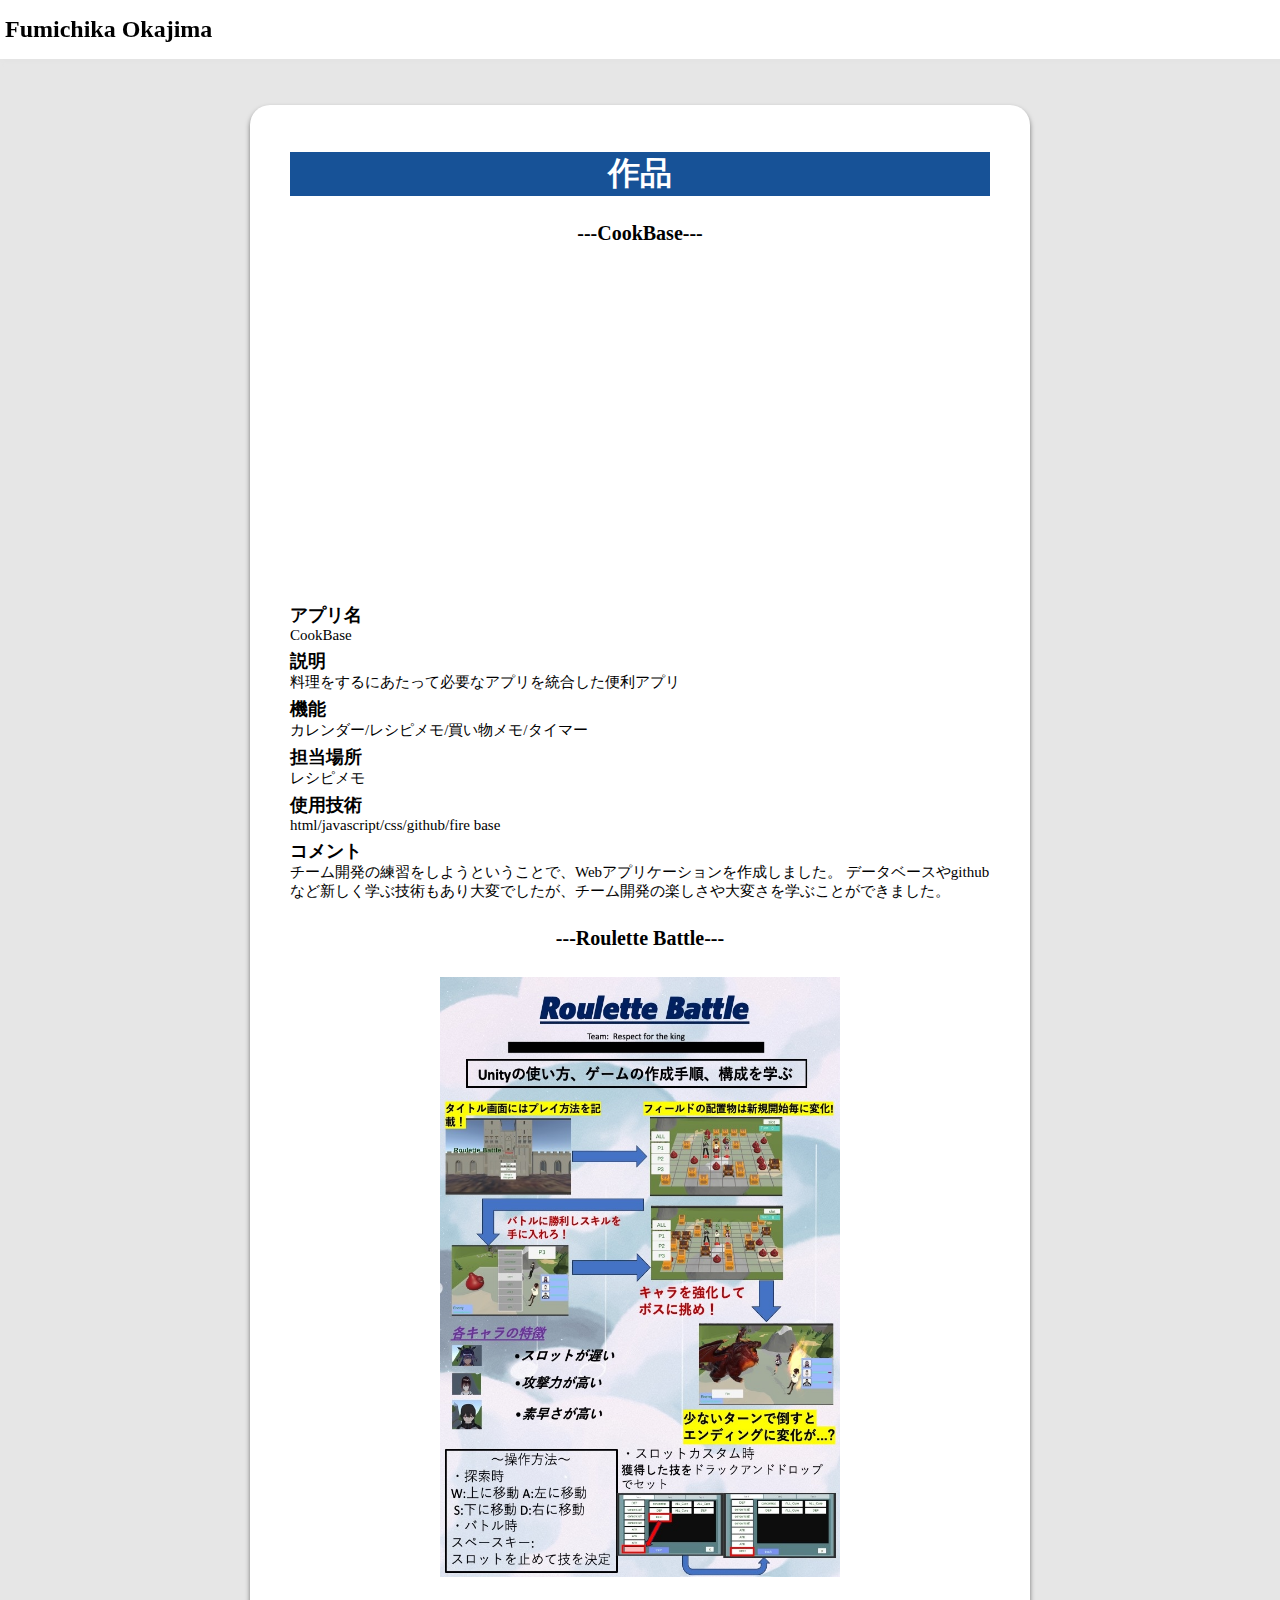
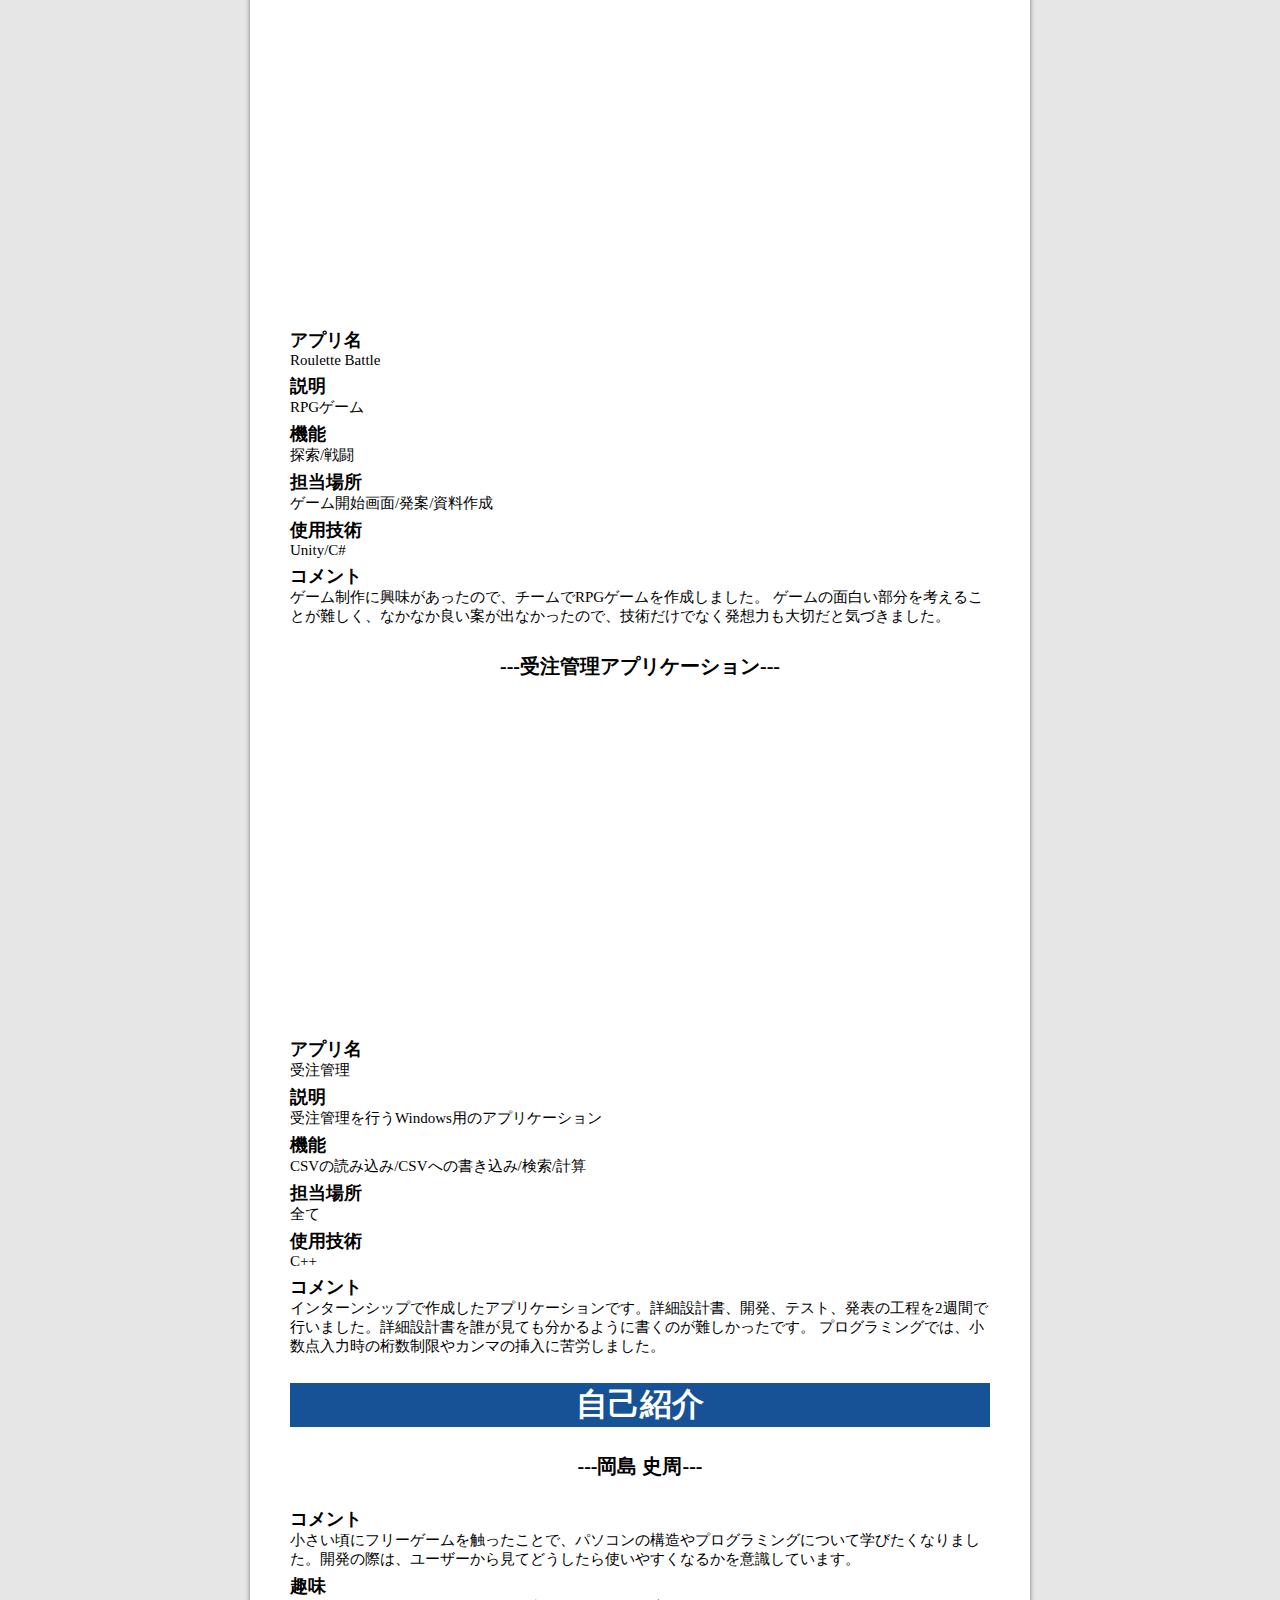
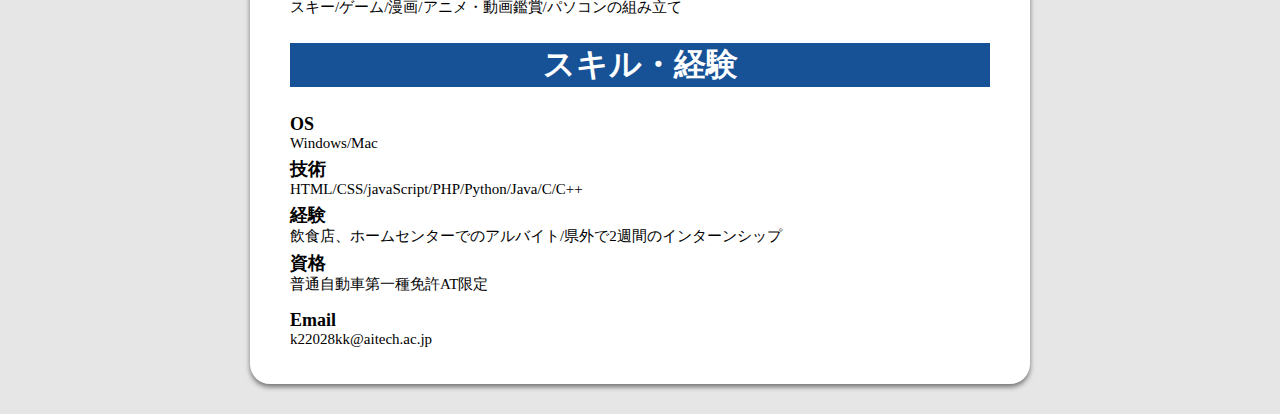
<file: index.html>
<!DOCTYPE html>
<html>
    <head>
        <title>Okajima-portfolio</title>
        <meta charset="utf-8">
        <meta name="viewport" content="width=device-width">
        <link rel="stylesheet" href="index.css" />
        <link href="https://fonts.googleapis.com/css?family=IM+Fell+DW+Pica+SC rel="stylesheet">
    </head>
    <body>
    <div id="layout">
        <!-- Header -->
            <header>
                <div class="header-area">
                    <h1 class="sitename">Fumichika Okajima</h1>
                    <!-- <div class="hamburger">
                        <span></span>
                        <span></span>
                        <span></span>
                    </div>
                </div>
                <ul class="slide-menu">
                    <li><a href="#one" class="menu-link">作品</a></li>
                    <li><a href="#two" class="menu-link">自己紹介</a></li>
                </ul> -->
            </header>
        
        <!--Portfolio main-->
        <main class="main">
        
            
            <!-- One -->
            <section id="one" class="main-special">
            <div class="container">
                <!--画像入れるかも-->
                <div class="content">
                    <header class="major">
                        <h2>作品</h2>
                    </header>
                    <h4>---CookBase---</h4>
                    <div class="video-container">
                        <iframe width="560" height="315" src="https://www.youtube-nocookie.com/embed/cvB7L-ItvjM?si=ZXnMxJGHI5WDDn2X" title="YouTube video player" frameborder="0" allow="accelerometer; autoplay; clipboard-write; encrypted-media; gyroscope; picture-in-picture; web-share" referrerpolicy="strict-origin-when-cross-origin" allowfullscreen></iframe>
                    <!-- <video ></video> -->
                    </div>
                    <dl class="works1">
                        <dt>アプリ名</dt>
                        <dd>CookBase</dd>
                        <dt>説明</dt>
                        <dd>料理をするにあたって必要なアプリを統合した便利アプリ</dd>
                        <dt>機能</dt>
                        <dd>カレンダー/レシピメモ/買い物メモ/タイマー</dd>
                        <dt>担当場所</dt>
                        <dd>レシピメモ</dd>
                        <dt>使用技術</dt>
                        <dd>html/javascript/css/github/fire base</dd>
                        <dt>コメント</dt>
                        <dd id="aaa">チーム開発の練習をしようということで、Webアプリケーションを作成しました。
                            データベースやgithubなど新しく学ぶ技術もあり大変でしたが、チーム開発の楽しさや大変さを学ぶことができました。
                        </dd>
                    </dl>
                </div>

                <div class="content">
                    <h4>---Roulette Battle---</h4>
                    <p style="text-align: center;">
                    <img src="poster.jpg" width="400" height="600">
                    </p>
                    <div class="video-container">
                        <iframe width="560" height="315" src="https://www.youtube-nocookie.com/embed/eWlhloFVvBI?si=Sjusy8UwsOHWZEC1" title="YouTube video player" frameborder="0" allow="accelerometer; autoplay; clipboard-write; encrypted-media; gyroscope; picture-in-picture; web-share" referrerpolicy="strict-origin-when-cross-origin" allowfullscreen></iframe>
                    <!-- <video  controls></video> -->
                    </div>
                        <dl class="works1">
                            <dt>アプリ名</dt>
                            <dd>Roulette Battle</dd>
                            <dt>説明</dt>
                            <dd>RPGゲーム</dd>
                            <dt>機能</dt>
                            <dd>探索/戦闘</dd>
                            <dt>担当場所</dt>
                            <dd>ゲーム開始画面/発案/資料作成</dd>
                            <dt>使用技術</dt>
                            <dd>Unity/C#</dd>
                            <dt>コメント</dt>
                            <dd>ゲーム制作に興味があったので、チームでRPGゲームを作成しました。
                                ゲームの面白い部分を考えることが難しく、なかなか良い案が出なかったので、技術だけでなく発想力も大切だと気づきました。
                            </dd>
                        </dl>
                </div>

                <div class="content">
                    <h4>---受注管理アプリケーション---</h4>
                    <div class="video-container">
                        <iframe width="560" height="315" src="https://www.youtube-nocookie.com/embed/3fkTshbw0X0?si=FvB3KxmXkaBhEKug" title="YouTube video player" frameborder="0" allow="accelerometer; autoplay; clipboard-write; encrypted-media; gyroscope; picture-in-picture; web-share" referrerpolicy="strict-origin-when-cross-origin" allowfullscreen></iframe>
                    <!-- <video  controls></video> -->
                    </div>
                        <dl class="works1">
                            <dt>アプリ名</dt>
                            <dd>受注管理</dd>
                            <dt>説明</dt>
                            <dd>受注管理を行うWindows用のアプリケーション</dd>
                            <dt>機能</dt>
                            <dd>CSVの読み込み/CSVへの書き込み/検索/計算</dd>
                            <dt>担当場所</dt>
                            <dd>全て</dd>
                            <dt>使用技術</dt>
                            <dd>C++</dd>
                            <dt>コメント</dt>
                            <dd>インターンシップで作成したアプリケーションです。詳細設計書、開発、テスト、発表の工程を2週間で行いました。詳細設計書を誰が見ても分かるように書くのが難しかったです。
                                プログラミングでは、小数点入力時の桁数制限やカンマの挿入に苦労しました。</dd>
                        </dl>
                </div>
            </div>
            </section>

            <!--　two -->
            <section id="two" class="main-special">
                <div class="container">
                        <div class="content">
                            <header class="major">
                                <h2>自己紹介</h2>
                            </header>
                            <h4>---岡島 史周---</h4>
                            <dl>
                                <dt>コメント</dt>
                                <dd>小さい頃にフリーゲームを触ったことで、パソコンの構造やプログラミングについて学びたくなりました。開発の際は、ユーザーから見てどうしたら使いやすくなるかを意識しています。</dd>
                                <dt>趣味</dt>
                                <dd>スキー/ゲーム/漫画/アニメ・動画鑑賞/パソコンの組み立て</dd>
                            </dl>
                        </div>
                    </div>
            </section>

            <!-- Three -->
             <section id="three" class="main-special">
                <div class="container">
                    <!--画像入れるかも-->
                    <div class="content">
                        <header class="major">
                            <h2>スキル・経験</h2>
                        </header>
                        <dl>
                            <dt>OS</dt>
                            <dd>Windows/Mac</dd>
                            <dt>技術</dt>
                            <dd>HTML/CSS/javaScript/PHP/Python/Java/C/C++</dd>
                            <dt>経験</dt>
                            <dd>飲食店、ホームセンターでのアルバイト/県外で2週間のインターンシップ</dd>
                            <dt>資格</dt>
                            <dd>普通自動車第一種免許AT限定</dd>
                        </dl>
                    </div>
                </div>
             </section>

             <!-- Footer -->
            <footer>
                <dl class="icons">
                    <dt>Email</dt>
                    <dd>k22028kk@aitech.ac.jp</dd>
                </dl>
                <ul class="copyright">
    
                </ul>
            </footer>
        </main>

        <!--Scripts-->
        <script src="index.js"></script>
    </div>
    </body>
</html>
</file>
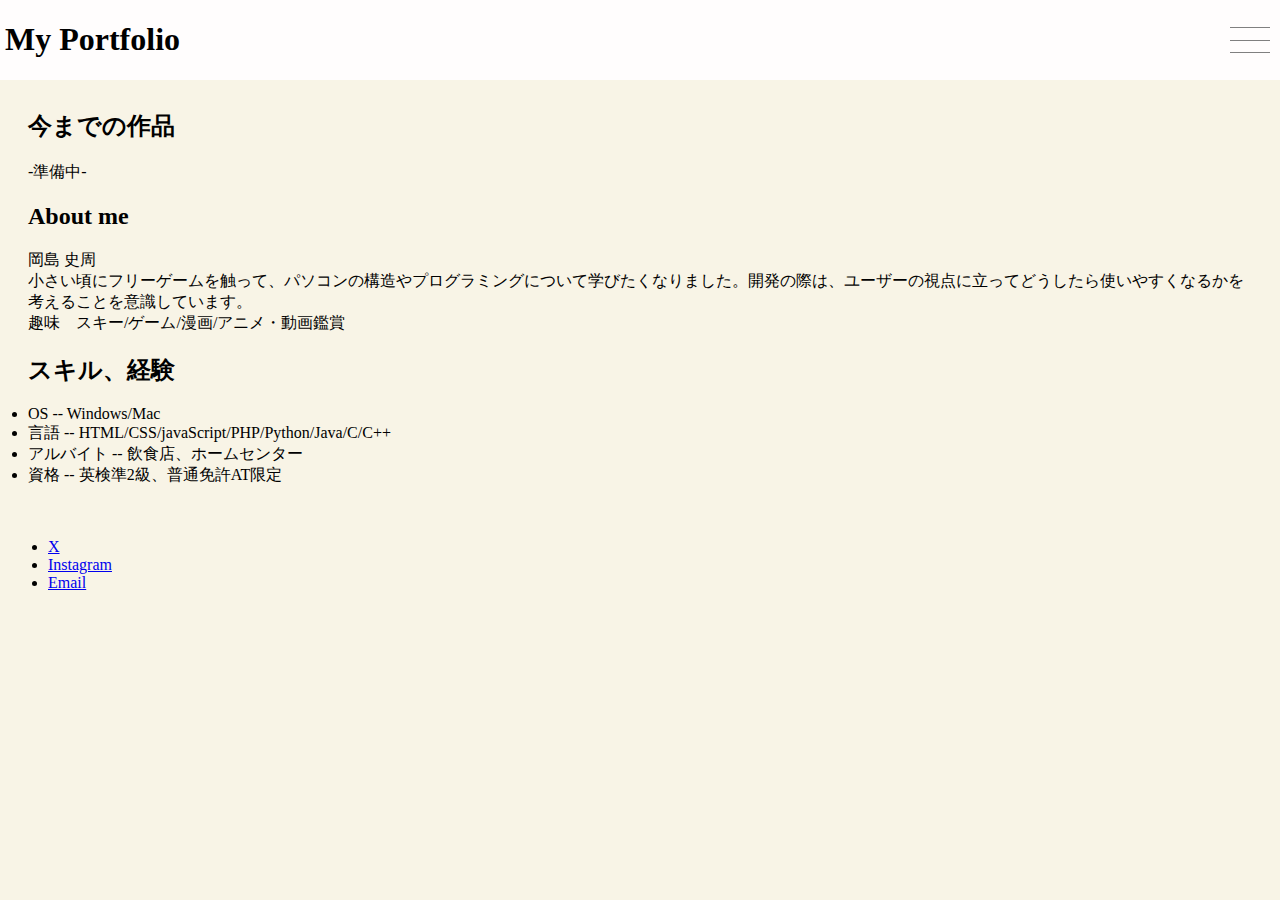
<file: indexa.html>
<!DOCTYPE html>
<html>
    <head>
        <title>Homepage</title>
        <meta charset="utf-8" />
        <link rel="stylesheet" href="indexa.css" />
    </head>
    <body>

        <!-- Header -->
            <header>
                <div class="header-area">
                    <h1 class="sitename">My Portfolio</h1>
                    <div class="hamburger">
                        <span></span>
                        <span></span>
                        <span></span>
                    </div>
                </div>
                <ul class="slide-menu">
                    <li><a href="indexa.html">Home</a></li>
                    <li><a href="indexa.html">test</a></li>
                </ul>
            </header>
        
        <!--Portfolio main-->
        <main class="main">
        
            
            <!-- One -->
            <section id="one" class="main-special">
            <div class="container">
                <!--画像入れるかも-->
                <div class="content">
                    <header class="major">
                        <h2>今までの作品</h2>
                    </header>
                    <p>-準備中-</p>
                </div>
            </div>
            </section>

            <!--　two -->
            <section id="two" class="main-special">
                <div class="container">
                    <!-- <span class="image fit primary"><img src="images/pic01.jpg" alt="" /></span> -->
                        <div class="content">
                            <header class="major">
                                <h2>About me</h2>
                            </header>
                            <p>
                                岡島 史周<br>
                                小さい頃にフリーゲームを触って、パソコンの構造やプログラミングについて学びたくなりました。開発の際は、ユーザーの視点に立ってどうしたら使いやすくなるかを考えることを意識しています。<br>
                                趣味　スキー/ゲーム/漫画/アニメ・動画鑑賞<br>
                                
                            </p>
                        </div>
                    </div>
            </section>

            <!-- Three -->
             <section id="three" class="main-special">
                <div class="container">
                    <!--画像入れるかも-->
                    <div class="content">
                        <header class="major">
                            <h2>スキル、経験</h2>
                        </header>
                        <p>
                            <li>OS -- Windows/Mac</li>
                            <li>言語 -- HTML/CSS/javaScript/PHP/Python/Java/C/C++</li>
                            <li>アルバイト -- 飲食店、ホームセンター</li>
                            <li>資格 -- 英検準2級、普通免許AT限定</li>
                        </p>
                    </div>
                </div>
             </section>

        </main>
        <!-- Footer -->
        <footer>
        <ul class="icons">
            <li><a href="#" class="icon brands alt fa-twitter"><span class="label">X</span></a></li>
                <li><a href="#" class="icon brands alt fa-instagram"><span class="label">Instagram</span></a></li>
                <li><a href="#" class="icon solid alt fa-envelope"><span class="label">Email</span></a></li>
        </ul>
        <ul class="copyright">

        </ul>
        </footer>

        <!--Scripts-->
        <script src="indexa.js"></script>
    </body>
</html>
</file>
<file: index.css>
body{
    /* background-color: white; */
    overflow-x: hidden; /*右に隠しているスライドメニューが見えないように */
    /* border-radius: 20px;
    margin: 0px 30px 30px 30px; */
    text-align: center;
    /* margin:0px 25px;
    padding:0px;
    text-align:center; */
 }
 #layout{
    background-color: white;
    border-radius: 20px;
    margin: 0px 30px 30px 30px;
    margin-left:auto;
    margin-right:auto;
    width:780px;
    text-align:center;
    box-shadow: 0 3px 5px #747474;
    }
 .header-area{
    background-color: #ffffff;
    box-shadow: 0 3px 5px #e4e4e4;
    display: flex;
    justify-content: space-between;
    padding: 0px 5px;
    align-items: center;
    position: fixed;
    width: 100%;
    top: 0;
    left: 0;
}
.hamburger{
    width: 40px;
    height: 25px;
    position: relative;
    /* position: absolute; */
    right: 10px;
    position: fixed; 
}
.hamburger span{
    position: absolute;
    width: 100%;
    height: 1px;
    background-color: gray;
    transition: .5s;
}
/*スライドメニューが隠れている時 */
.hamburger span:first-of-type{/* ハンバーガーメニューの1番目の線 */
    top: 0;
}
.hamburger span:nth-of-type(2){/* ハンバーガーメニューの2番目の線 */
    top: 50%;
}
.hamburger span:last-of-type{/* ハンバーガーメニューの3番目の線 */
    top: 100%;
}
.slide-menu{
    background-color: rgb(255, 253, 253);
    box-shadow: 0 3px 5px #e4e4e4;
    position: fixed;
    padding-left: 0;
    top: 65px;
    bottom: 0;
    right: -300px;
    z-index: 997;
    width: 300px;
    transition: .5s;
    overflow: hidden;
}
.slide-menu li{
    background-color: #ffffff;
    list-style: none;
    line-height: 400%;
    text-align: center;
    padding: -40px;

}
/*スライドメニューが出ている時 */
.hamburger.active span:first-of-type{/* ハンバーガーメニューの1番目の線 */
    top: 50%;
    transform: rotate(45deg);
}
.hamburger.active span:nth-of-type(2){/* ハンバーガーメニューの2番目の線 */
    opacity:0;
}
.hamburger.active span:last-of-type{/* ハンバーガーメニューの3番目の線 */
    top: 50%;
    transform: rotate(-45deg);
}
.slide-menu.active{
    background-color: #ffffff;
    position: fixed;
    overflow: hidden;
    top: 65px;
    bottom: -16px;
    right: 0;
    transition: .5s;
} 
.main{
    display: block;
    padding: 20px;
    margin: 105px 20px 20px 20px;
    text-align:left;
}

dt{
    font-weight: bold;
    font-size: 18px;
}
  
dd {
    margin-left: 0;
    margin-bottom: 5px;
    font-size: 15px;
}
.video-container{
    display: flex;
    justify-content: center;
    align-items: center; 
    max-width: 100%;
    text-align: center;
}
/* video {
    width: 100%; 
    max-width: 600px;
    height: auto; 
    object-fit: contain;
    background-color: black; 
} */
html{
    background-color: rgb(230, 230, 230);
}
.sitename{
    font-family: 'IM Fell DW Pica SC', serif;
    font-size: 24px;
}
h2{
    text-align: center;
    font-size: 32px;
    background-color: #175297;
    color: white;
}
h4{
    text-align: center;
    font-size: 20px;
}
</file>
<file: indexa.css>
body{
    background-color: #f8f4e6;
    overflow-x: hidden; /*右に隠しているスライドメニューが見えないように*/
 }
 .header-area{
    /* background-color: rgb(223, 223, 223); */
    background-color: rgb(255, 253, 253);
    display: flex;
    justify-content: space-between;
    padding: 0px 5px;
    align-items: center;
    position: fixed;
    width: 100%;
    top: 0;
    left: 0;
}
.hamburger{
    width: 40px;
    height: 25px;
    position: relative;
    /* position: absolute; */
    right: 10px;
    position: fixed; 
}
.hamburger span{
    position: absolute;
    width: 100%;
    height: 1px;
    background-color: gray;
    transition: .5s;
}
/*スライドメニューが隠れている時 */
.hamburger span:first-of-type{/* ハンバーガーメニューの1番目の線 */
    top: 0;
}
.hamburger span:nth-of-type(2){/* ハンバーガーメニューの2番目の線 */
    top: 50%;
}
.hamburger span:last-of-type{/* ハンバーガーメニューの3番目の線 */
    top: 100%;
}
.slide-menu{
    /* background-color: rgb(223, 223, 223); */
    background-color: rgb(255, 253, 253);
    position: fixed;
    padding-left: 0;
    top: 65px;
    /* width: 100%; */
    /* left: -40px; */
    /* transform: translateX(100%); */
    bottom: 0;
    right: -300px;
    z-index: 997;
    width: 300px;
    transition: .5s;
    overflow: hidden;
}
.slide-menu li{
    /* color: #fff; */
    background-color: rgb(189, 189, 189);
    list-style: none;
    line-height: 400%;
    text-align: center;
    padding: -40px;

}
/*スライドメニューが出ている時 */
.hamburger.active span:first-of-type{/* ハンバーガーメニューの1番目の線 */
    top: 50%;
    transform: rotate(45deg);
}
.hamburger.active span:nth-of-type(2){/* ハンバーガーメニューの2番目の線 */
    opacity:0;
}
.hamburger.active span:last-of-type{/* ハンバーガーメニューの3番目の線 */
    top: 50%;
    transform: rotate(-45deg);
}
.slide-menu.active{
    /* transform: translateX(0); */
    /* background-color: rgb(223, 223, 223); */
    background-color: rgb(255, 253, 253);
    position: fixed;
    overflow: hidden;
    top: 65px;
    bottom: 0;
    right: 0;
    transition: .5s;
}
.main{
    display: block;
    padding: 20px;
    margin: 70px 0 0 0;
}
</file>
